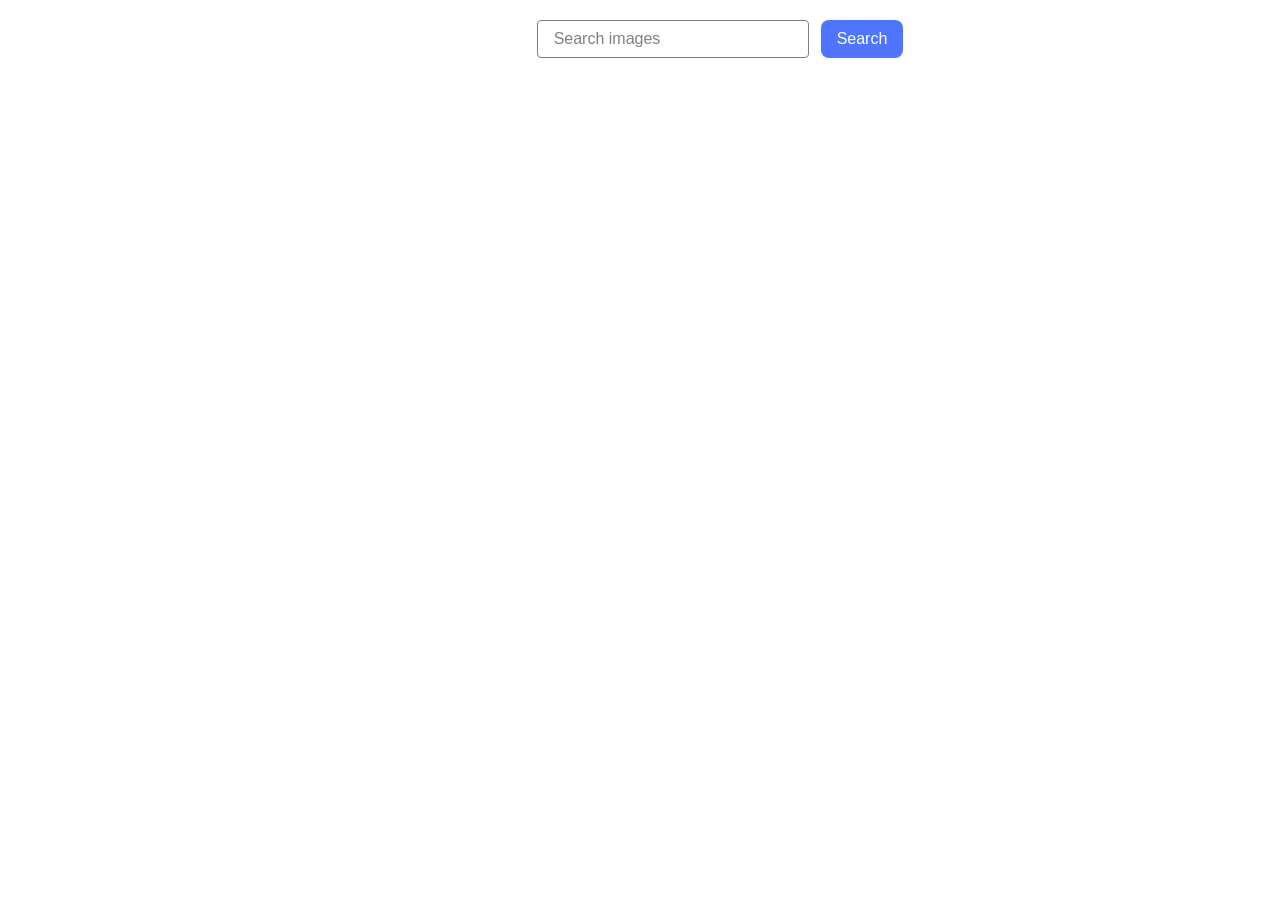
<file: src/index.html>
<!DOCTYPE html>
<html lang="en">
  <head>
    <meta charset="UTF-8" />
    <meta name="viewport" content="width=device-width, initial-scale=1.0" />
    <title>goit-js-hw-12</title>
    <link rel="stylesheet" href="./css/styles.css" />
  </head>
  <body>
    <form class="form">
      <input
        type="text"
        class="input"
        name="input"
        placeholder="Search images"
      />
      <button type="submit" class="search-btn">Search</button>
    </form>
    <ul class="gallery"></ul>
    <p class="loader is-hidden"></p>
    <button type="submit" id="next-btn" class="next-btn is-hidden">
      Load more
    </button>
    <script type="module" src="./main.js"></script>
  </body>
</html>
</file>
<file: src/css/styles.css>
* {
  box-sizing: border-box;
}

body {
  margin: 0 auto;
  padding: 20px;
  font-family: 'Montserrat', sans-serif;
  font-style: normal;
  font-weight: 400;
  line-height: 1.5;
  letter-spacing: 0.04em;
  width: 1440px;
}

a {
  display: block;
  font-size: 20px;
}

p {
  margin: 0;
}

.gallery {
  margin: 0 0 40px 0;
  padding-left: 0;
  list-style-type: none;
  padding: 24px 120px;
  justify-content: center;
  display: flex;
  gap: 24px;
  flex-wrap: wrap;
  margin-left: auto;
  margin-right: auto;
  flex-basis: calc((100% - 2 * 24) / 3);
}

.gallery > li > a {
  position: relative;
  display: block;
  width: 360px;
  height: 200px;
  cursor: pointer;
}

a:hover > img {
  width: 376px;
  height: 208px;
  position: absolute;
  left: 50%;
  top: 50%;
  transform: translate(-50%, -50%);
}

img {
  display: block;
  object-fit: cover;
  width: 100%;
  height: 100%;
}

.basicLightbox {
  padding: 28px 164px;
}

.basicLightbox__placeholder {
  width: 100%;
  height: 100%;
}

.modal {
  max-width: 100%;
  max-height: 100%;
  overflow: hidden;
}

.form {
  display: flex;
  justify-content: center;
  align-items: center;
  gap: 12px;
}

.input {
  padding: 8px 16px;
  width: 272px;
  height: 38px;
  flex-shrink: 0;
  border-radius: 4px;
  border: 1px solid #808080;
  font-size: 16px;
}

.input:hover {
  border: 1px solid #000;
}

.input:focus {
  outline: none;
  border: 1px solid #4e75ff;
}

.input::placeholder {
  color: #808080;
}

.next-btn,
.search-btn {
  display: inline-flex;
  padding: 10px 16px;
  justify-content: center;
  align-items: center;
  gap: 10px;
  border-radius: 8px;
  background: #4e75ff;
  border: none;
  color: #fff;
  font-size: 16px;
  font-weight: 500;
  cursor: pointer;
}

.next-btn {
  display: block;
  margin: 0 auto;
}

.next-btn:hover,
.search-btn:hover {
  background-color: #808080;
}

.container-additional-info {
  padding: 0 4px;
  display: flex;
  justify-content: space-between;
  align-items: center;
  margin-bottom: 12px;
  border: 0.02px solid #808080;
}

.container-descr-inner {
  display: flex;
  flex-direction: column;
  justify-content: center;
}

.description {
  font-weight: 600;
}

.description-value {
  text-align: center;
}

.is-hidden {
  opacity: 0;
  visibility: hidden;
  pointer-events: none;
}

.loader {
  text-align: center;
  position: relative;
  width: 120px;
  height: 90px;
  margin: 0 auto;
}
.loader:before {
  content: '';
  position: absolute;
  bottom: 30px;
  left: 50px;
  height: 30px;
  width: 30px;
  border-radius: 50%;
  background: #ff3d00;
  animation: loading-bounce 0.5s ease-in-out infinite alternate;
}
.loader:after {
  content: '';
  position: absolute;
  right: 0;
  top: 0;
  height: 7px;
  width: 45px;
  border-radius: 4px;
  box-shadow: 0 5px 0 #4e75ff, -35px 50px 0 #4e75ff, -70px 95px 0 #4e75ff;
  animation: loading-step 1s ease-in-out infinite;
}

@keyframes loading-bounce {
  0% {
    transform: scale(1, 0.7);
  }
  40% {
    transform: scale(0.8, 1.2);
  }
  60% {
    transform: scale(1, 1);
  }
  100% {
    bottom: 140px;
  }
}
@keyframes loading-step {
  0% {
    box-shadow: 0 10px 0 rgba(0, 0, 0, 0), 0 10px 0 #4e75ff,
      -35px 50px 0 #4e75ff, -70px 90px 0 #4e75ff;
  }
  100% {
    box-shadow: 0 10px 0 #4e75ff, -35px 50px 0 #4e75ff, -70px 90px 0 #4e75ff,
      -70px 90px 0 rgba(0, 0, 0, 0);
  }
}
</file>
